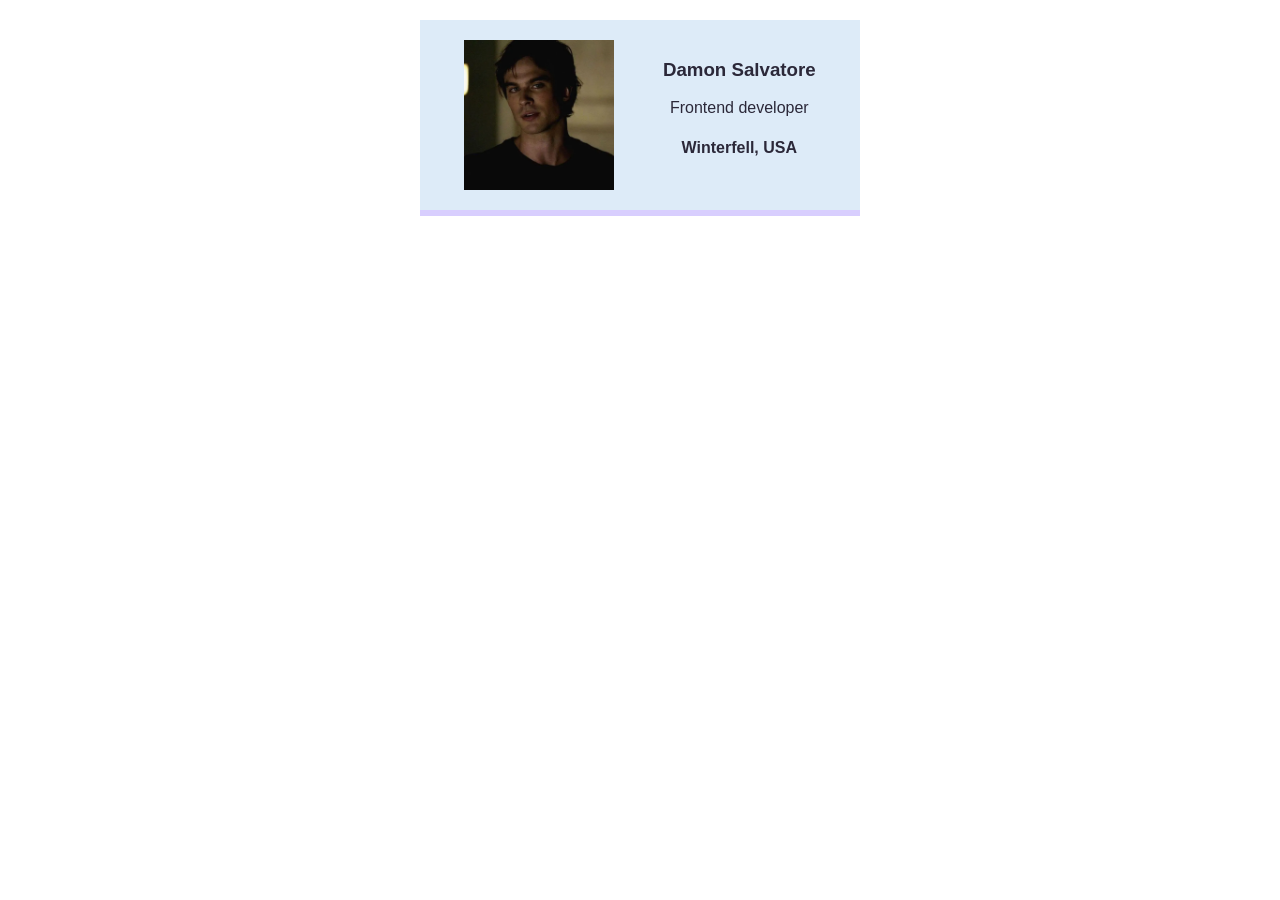
<file: index.html>
<!DOCTYPE html>
<html lang="en">

<head>
    <meta charset="UTF-8">
    <meta name="viewport" content="width=device-width, initial-scale=1.0">
    <title>Document</title>
    <link rel="stylesheet" href="style.css">
</head>

<body>
    <div class="card">
        <img src="damon-salvatore-v0-u895ej76t5oe1.webp" alt="damon Salvatore looking at a woman." srcset=""
            class="profile-img">
        <div>
            <h3>Damon Salvatore</h3>
            <p>Frontend developer</p>
            <h4>Winterfell, USA</h4>
        </div>
    </div>
</body>

</html>
</file>
<file: style.css>
body {
    margin: 20px;
    font-family: Verdana, Geneva, Tahoma, sans-serif;
}

.card{
    /* border: 2px dotted blue; */
    padding: 20px;
    display: flex;
    width: 400px;
    justify-content: space-around;
    /* margin-left: auto; */
    /* margin-right: auto; */
    margin: 0px auto;
    text-align: center;
    color: #2b2839;
    background: #ddebf8;
    border-bottom: 6px solid #d8cefe;
}

.profile-img {
    width: 150px;
}

.italic{
    border: 1px dotted blue;
}
</file>
<file: style5.css>
body {
    margin: 20px;
    font-family: Verdana, Geneva, Tahoma, sans-serif;
}

.card{
    /* border: 2px dotted blue; */
    padding: 20px;
    display: flex;
    width: 400px;
    justify-content: space-around;
    /* margin-left: auto; */
    /* margin-right: auto; */
    margin: 0px auto;
    text-align: center;
    color: #2b2839;
    background: #ddebf8;
    border-bottom: 6px solid #d8cefe;
}

.profile-img {
    width: 150px;
}

.italic{
    border: 1px dotted blue;
}
</file>
